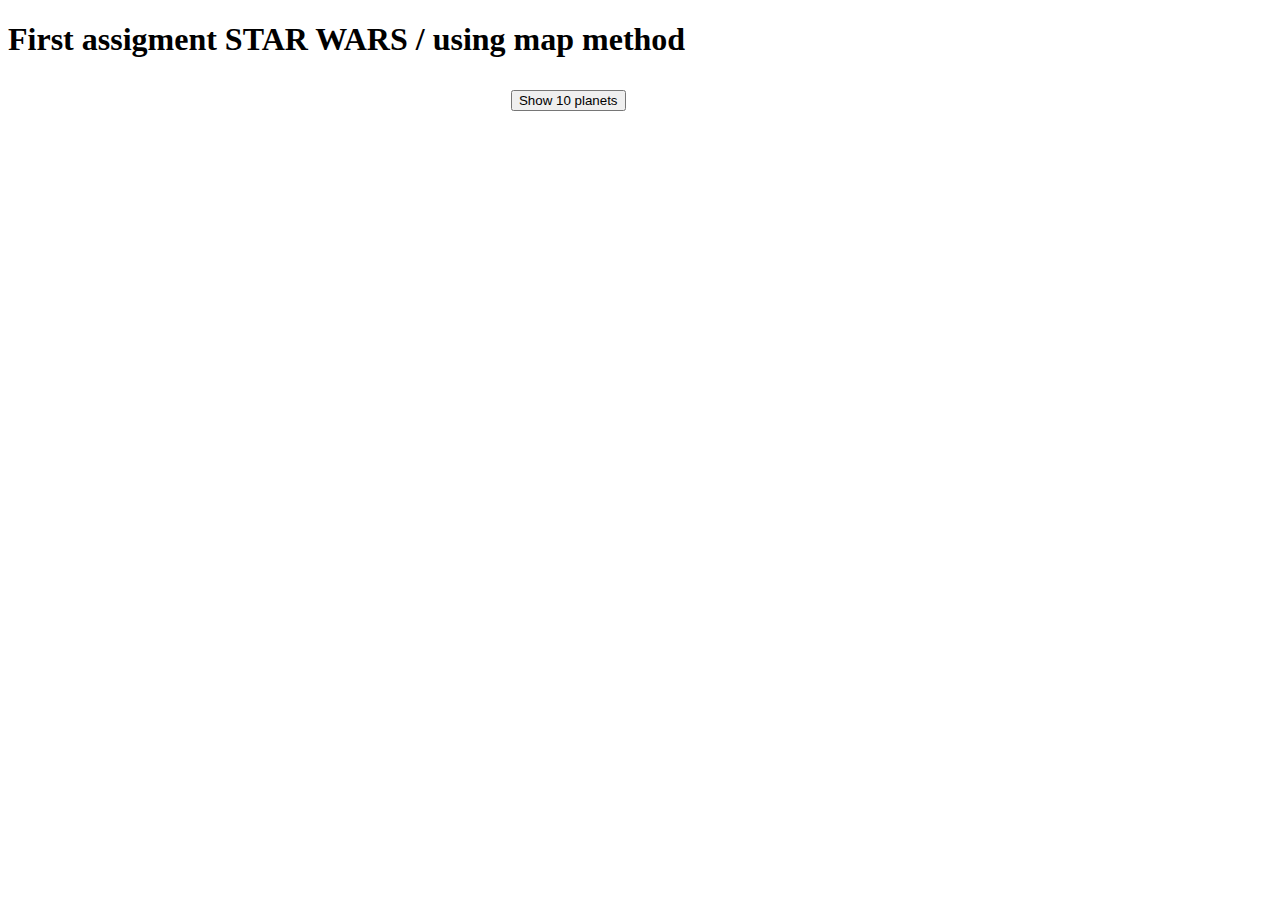
<file: HW #1/first version using map method/index.html>
<!DOCTYPE html>
<html lang="en">

<head>
  <meta charset="UTF-8">
  <meta http-equiv="X-UA-Compatible" content="IE=edge">
  <meta name="viewport" content="width=device-width, initial-scale=1.0">
  <title>First Homework</title>
  <script src="../first version using map method/app.js " defer></script>
  <link rel="stylesheet" href="../first version using map method//style.css">
</head>

<body>
  <h1>First assigment STAR WARS / using map method</h1>
  <div id="buttons-div">
    <button id="showPlanetsBtn">Show 10 planets</button>
    <button id="showNextBtn">Show next 10 planets</button>
  </div>
  <div id="container">
    <table id="main-table">
      <thead id="tableHead"></thead>
      <tbody id="tableBody"></tbody>
    </table>
  </div>
</body>

</html>
</file>
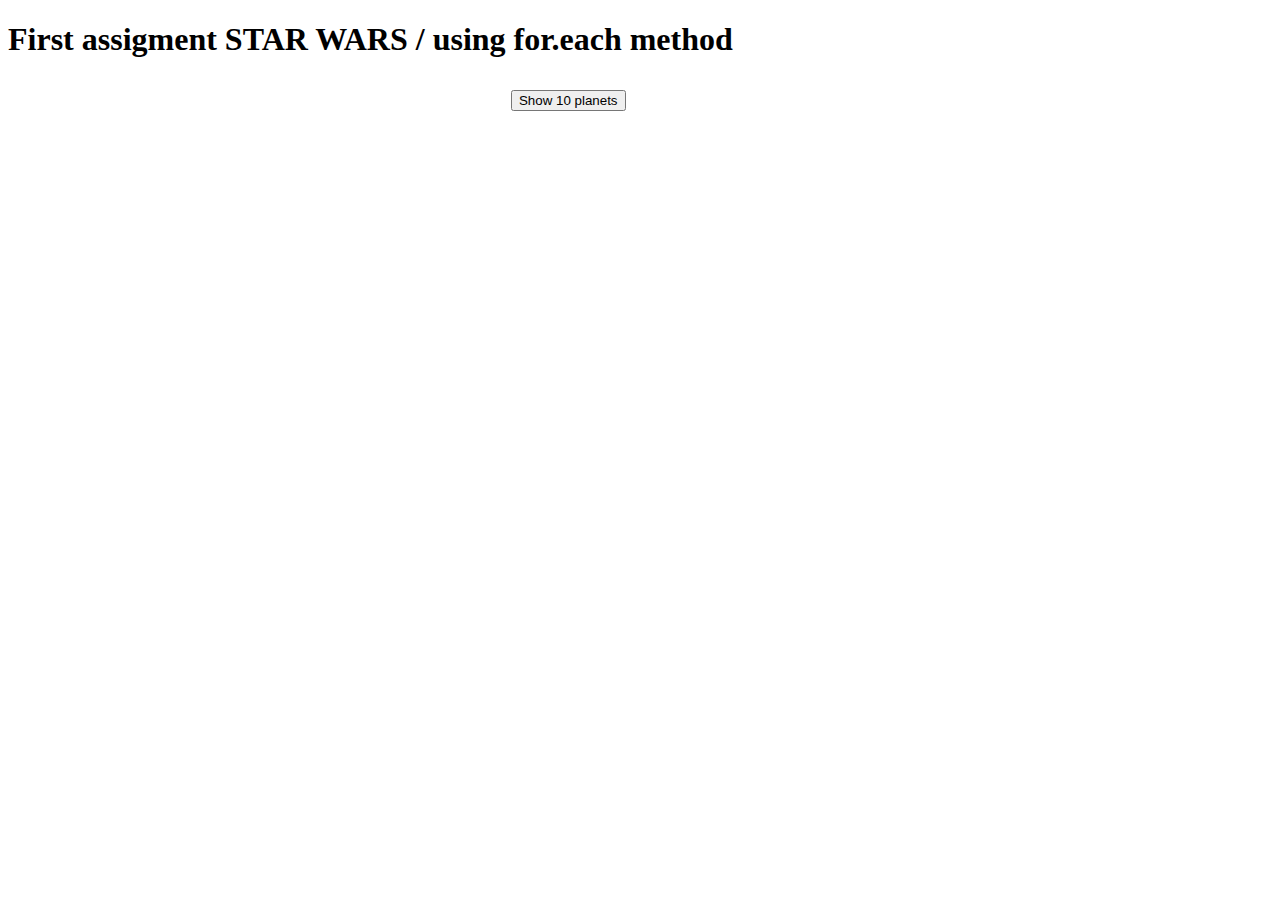
<file: HW #1/second version using for.each method/index.html>
<!DOCTYPE html>
<html lang="en">

<head>
  <meta charset="UTF-8">
  <meta http-equiv="X-UA-Compatible" content="IE=edge">
  <meta name="viewport" content="width=device-width, initial-scale=1.0">
  <title>First Homework</title>
  <script src="../second version using for.each method/app.js" defer></script>
  <link rel="stylesheet" href="../second version using for.each method/style.css">
</head>

<body>
  <h1>First assigment STAR WARS / using for.each method</h1>
  <div id="buttons-div">
    <button id="showPlanetsBtn">Show 10 planets</button>
    <button id="showNextBtn">Show next 10 planets</button>
  </div>
  <div id="container">
    <table id="main-table">
      <thead id="tableHead"></thead>
      <tbody id="tableBody"></tbody>
    </table>
    </div>


</body>

</html>
</file>
<file: HW #1/first version using map method/style.css>
table,
th,
td {
  border: 1px solid;
  padding: 5px;
  text-align: center;
  width: 500px;
}

thead {
  background-color: rgb(89, 238, 188);
  font-weight: bolder;
}

tbody {
  background-color: rgb(177, 247, 251);

}

#container {
  display: flex;
  justify-content: center;
}

#buttons-div {
  display: flex;
  justify-content: center;
  padding: 10px;
}
</file>
<file: HW #1/second version using for.each method/style.css>
table, th, td {
    border: 1px solid;
    padding: 5px;
    text-align: center;
    width: 500px;
  }

  thead{
    background-color: rgb(89, 238, 188);
    font-weight: bolder;
  }
  tbody{
    background-color: rgb(177, 247, 251);
    
  }
 #container{
    display: flex;
    justify-content: center;
 }
 #buttons-div{
    display: flex;
    justify-content: center;
    padding: 10px;
 }
</file>
